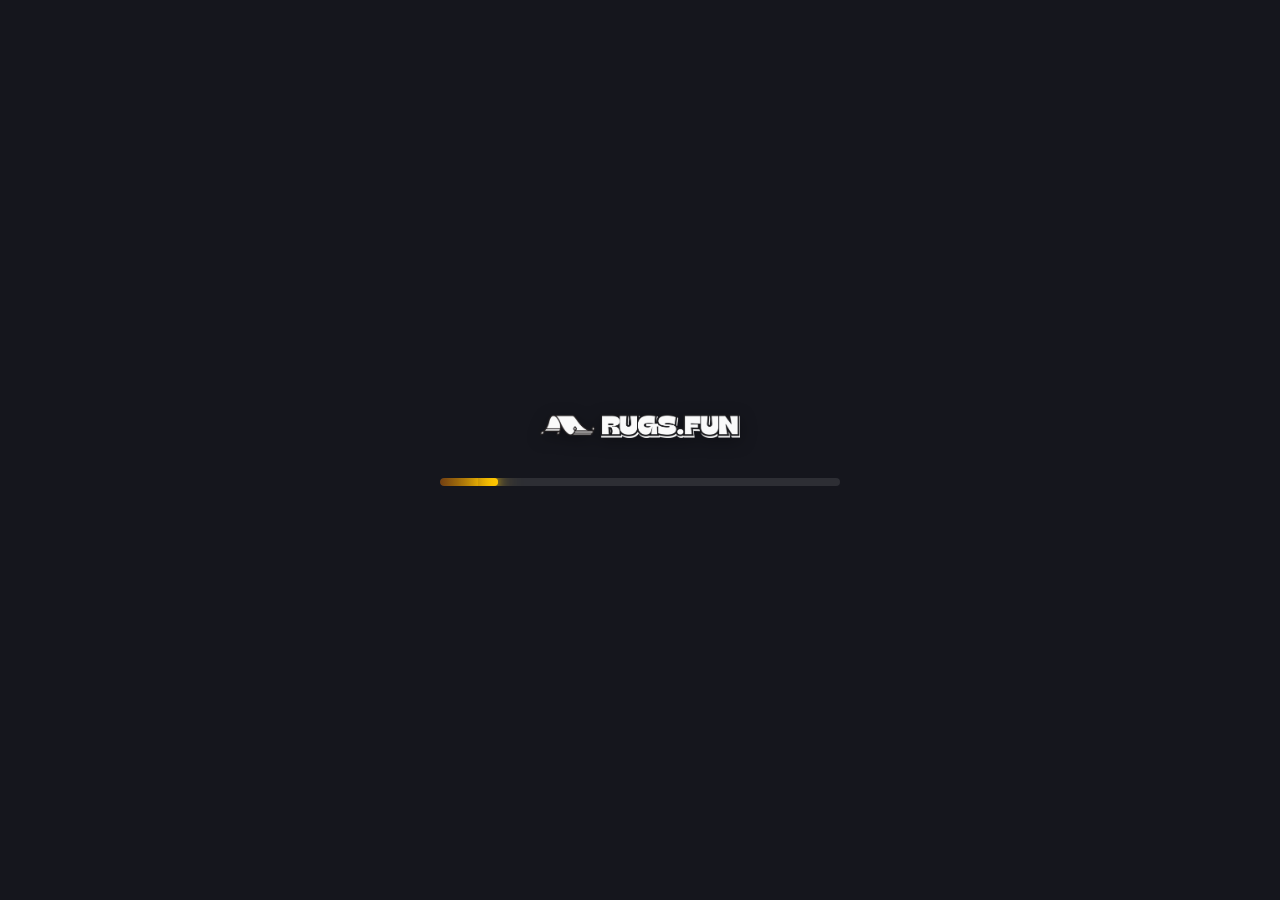
<file: index.html>
<!DOCTYPE html>
<html lang="en">

<head>
    <meta charset="UTF-8" />
    <link rel="icon" href="/favicon.ico" />
    <meta name="viewport" content="width=device-width, initial-scale=1.0, maximum-scale=1.0, user-scalable=no" />
    <title>Rugs</title>
    <!-- Material Symbols: https://fonts.google.com/icons -->
    <link rel="stylesheet" href="https://fonts.googleapis.com/css2?family=Material+Symbols+Rounded:opsz,wght,FILL,GRAD@20..48,400,0..1,0..200" />

    <!-- Initial loading styles -->
    <style>
        #initial-loading {
            position: fixed;
            top: 0;
            left: 0;
            width: 100vw;
            height: 100vh;
            background-color: #15161d;
            display: flex;
            align-items: center;
            justify-content: center;
            z-index: 10000;
        }

        #initial-loading-content {
            display: flex;
            flex-direction: column;
            align-items: center;
            gap: 40px;
            max-width: 400px;
            width: 90%;
        }

        #initial-loading-logo {
            max-width: 200px;
            width: 100%;
            height: auto;
            filter: drop-shadow(0 4px 8px rgba(0, 0, 0, 0.3));
        }

        #initial-progress-container {
            width: 100%;
            display: flex;
            flex-direction: column;
            align-items: center;
            gap: 16px;
        }

        #initial-progress-bar {
            width: 100%;
            height: 8px;
            background: rgba(255, 255, 255, 0.1);
            border-radius: 4px;
            overflow: hidden;
            position: relative;
        }

        #initial-progress-fill {
            height: 100%;
            background: linear-gradient(to right, #713F12, #ffc700);
            border-radius: 4px;
            width: 0%;
            transition: width 0.3s ease;
            position: relative;
        }

        #initial-progress-fill::after {
            content: '';
            position: absolute;
            top: 0;
            right: 0;
            width: 20px;
            height: 100%;
            background: linear-gradient(to right, transparent, #ffc700);
            border-radius: 0 4px 4px 0;
            box-shadow: 0 0 10px #ffc700, 0 0 20px #ffc700, 0 0 30px #ffc700;
            opacity: 0.8;
        }
    </style>
    <script type="module" crossorigin src="/assets/index-BXd-Ar6x.js"></script>
    <link rel="modulepreload" crossorigin href="/assets/react-vendor-1qCqAHqt.js">
    <link rel="modulepreload" crossorigin href="/assets/mui-vendor-DDV5n_UM.js">
    <link rel="modulepreload" crossorigin href="/assets/solana-vendor-E3c5Mf0a.js">
    <link rel="modulepreload" crossorigin href="/assets/pixi-vendor-CD9TR_py.js">
    <link rel="modulepreload" crossorigin href="/assets/utils-vendor-Dn72NG2i.js">
    <link rel="modulepreload" crossorigin href="/assets/state-vendor-Cp_ttFKi.js">
    <link rel="modulepreload" crossorigin href="/assets/auth-vendor-XDJ1EvAC.js">
    <link rel="modulepreload" crossorigin href="/assets/animation-vendor-C681kfcm.js">
    <link rel="modulepreload" crossorigin href="/assets/network-vendor-Buc8jffk.js">
    <link rel="modulepreload" crossorigin href="/assets/telemetry-otel-Vuk-WXgZ.js">
    <link rel="modulepreload" crossorigin href="/assets/telemetry-instrumentation-C5ME_rQh.js">
    <link rel="modulepreload" crossorigin href="/assets/telemetry-otel-exporters-DO3Ni7sE.js">
    <link rel="stylesheet" crossorigin href="/assets/index-DkVQQwTJ.css">
</head>

<body>
    <!-- Initial loading screen that shows immediately -->
    <div id="initial-loading">
        <div id="initial-loading-content">
            <img id="initial-loading-logo" src="/rugsfun_combination_mark.png" alt="Rugs.fun Logo" />
            <div id="initial-progress-container">
                <div id="initial-progress-bar">
                    <div id="initial-progress-fill"></div>
                </div>
            </div>
        </div>
    </div>

    <div id="root"></div>
    <div id="modal-root"></div>

    <!-- Initial progress simulation and React loading transition -->
    <script>
        let initialProgress = 0;
        const initialProgressFill = document.getElementById('initial-progress-fill');

        // Simulate initial progress for basic page loading
        function updateInitialProgress() {
            if (initialProgress < 30) {
                initialProgress += Math.random() * 5;
                if (initialProgressFill) {
                    initialProgressFill.style.width = Math.min(initialProgress, 30) + '%';
                }
                setTimeout(updateInitialProgress, 100);
            }
        }

        // Start initial progress simulation
        updateInitialProgress();

        // Global function for React to update progress
        window.updateLoadingProgress = function(progress) {
            if (initialProgressFill) {
                initialProgressFill.style.width = progress + '%';
            }
        };

        // Remove initial loading screen once React loads
        window.addEventListener('DOMContentLoaded', function() {
            setTimeout(function() {
                const initialLoading = document.getElementById('initial-loading');
                const reactLoading = document.querySelector('.loading-page');

                if (initialLoading && reactLoading) {
                    // Transfer the current progress to React loading
                    const currentProgress = initialProgress;

                    // Fade out initial loading
                    initialLoading.style.transition = 'opacity 0.3s ease-out';
                    initialLoading.style.opacity = '0';
                    setTimeout(() => initialLoading.remove(), 300);
                }
            }, 100);
        });
    </script>
    <!-- Cloudflare Pages Analytics -->
    <script defer src='https://static.cloudflareinsights.com/beacon.min.js' data-cf-beacon='{"token": "8654f2873c6f4efd8adfdc2ae21240e0"}'></script>
    <!-- Cloudflare Pages Analytics -->
</body>

</html>
</file>
